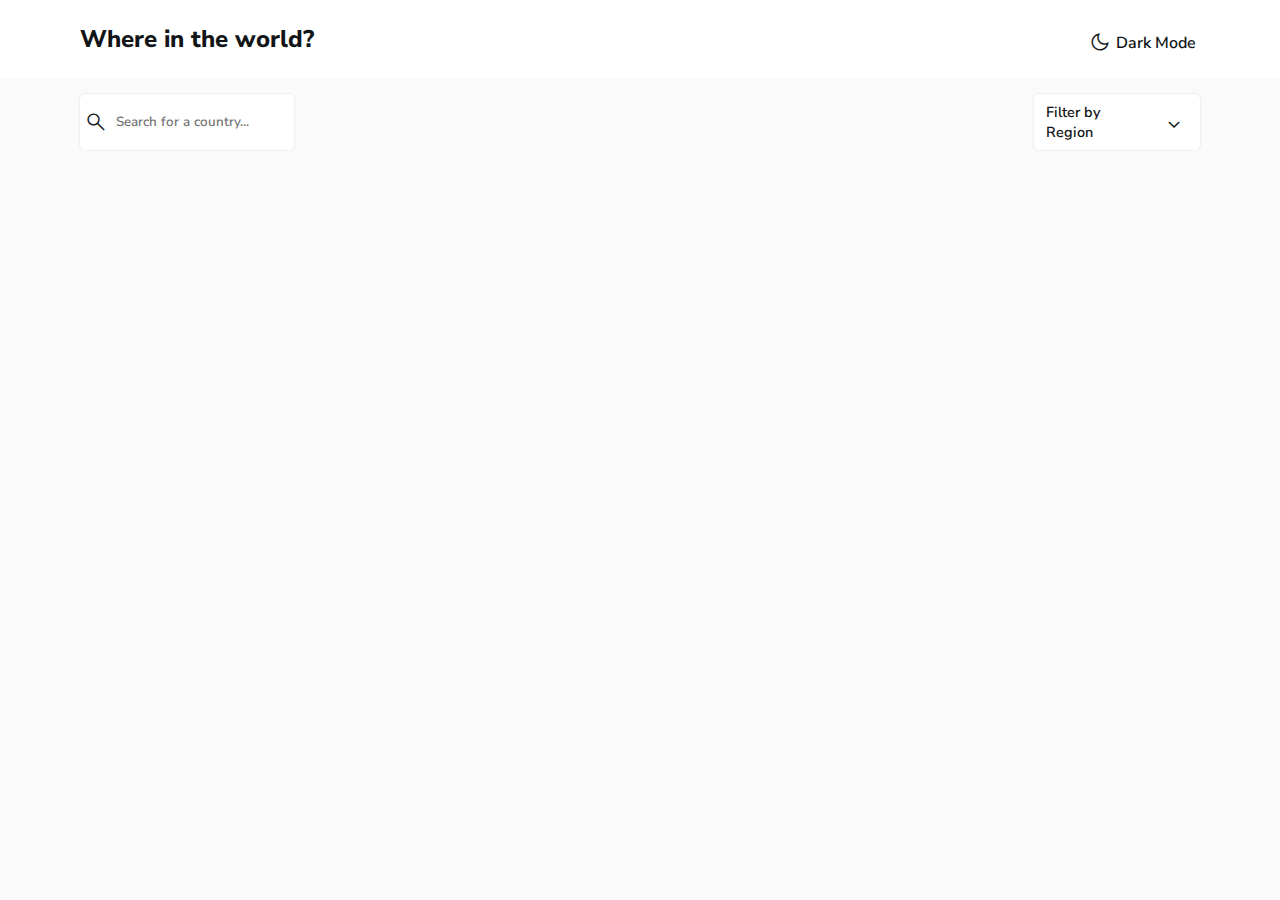
<file: index.html>
<!DOCTYPE html>
<html lang="en">
  <head>
    <meta charset="UTF-8" />
    <meta http-equiv="X-UA-Compatible" content="IE=edge" />
    <meta name="viewport" content="width=device-width, initial-scale=1.0" />
    <title>Rest Countries using API</title>
    <link
      rel="styleSheet"
      href="./style.css"
    />
    <link
      rel="stylesheet"
      href="https://fonts.googleapis.com/css2?family=Material+Symbols+Outlined:opsz,wght,FILL,GRAD@20..48,100..700,0..1,-50..200"
    />
  </head>
  <body>
    <!-- HEADER AREA -->
    <header>
      <nav class="navbar">
        <h2>Where in the world?</h2>
        <!-- THEME MODE -->
        <div class="theme" data-theme>
          <div class="hidden">
            <button id="light-mode">
              <span class="material-symbols-outlined">light_mode</span>
              Light Mode</button>
          </div>
          <div>
            <button id="dark-mode">
              <span class="material-symbols-outlined">dark_mode</span>
              Dark Mode</button>
          </div>
        </div>
      </nav>
    </header>

    <!-- MAIN AREA -->
    <main>
      <!-- CONTROL OPTION -->
      <section class="navigation">
        <!-- SEARCH BAR -->
        <div class="search-bar">
          <button class="search-bar__submit">
            <span class="material-symbols-outlined">search</span>
          </button>
          <input
            type="search"
            class="search-bar__input"
            placeholder="Search for a country..."
            data-search
          />
        </div>

        <!-- DROP DOWN MENU -->
        <div class="drop-down-menu">
          <div class="flex-drop">
            <p class="select">Filter by Region</p>
            <button class="drop-btn">
              <span class="material-symbols-outlined expand-more"
                >expand_more</span
              >
            </button>
          </div>

          <ul class="region-options hiden">
            <li id="Africa">Africa</li>
            <li id="America">America</li>
            <li id="Asia">Asia</li>
            <li id="Europe">Europe</li>
            <li id="Oceania">Oceania</li>
          </ul>
        </div>
      </section>

      <!-- CONTENET GRID AREA  -->
      <section class="content-cards cards" data-container></section>

      <!-- TEMPLATE -->
      <template data-countries-template>
        <div class="card">
          <img src="" alt="country-flag" data-country-flag />
          <h5 class="name" data-country-name></h5>
          <ul class="basic-list">
            <li>
              <strong>Population: </strong><span data-country-population></span>
            </li>
            <li><strong>Region: </strong><span data-country-region></span></li>
            <li>
              <strong>Capital: </strong><span data-country-capital></span>
            </li>
          </ul>
        </div>
      </template>
    </main>

    <script src="./script.js"></script>
  </body>
</html>
</file>
<file: style.css>
@import url('https://fonts.googleapis.com/css2?family=Nunito+Sans:wght@300;600;800&display=swap');



 * {
    margin: 0;
    padding: 0;
    box-sizing: border-box;
    font-family: 'Nunito Sans';
    font-weight: 600;
 }

 :root {
   
    /* light Mode Text */
    --text-color: hsl(200, 15%, 8%);
    /* (Light Mode Input) */
    --Dark-Gray100: hsl(0, 0%, 52%);
    /* (Light Mode Background) */
    --background-mode: hsl(0, 0%, 98%);
    /* (Dark Mode Text & Light Mode Elements) */
    --White-theme: hsl(0, 0%, 100%);
    --element-background: hsl(0, 0%, 100%);
 }

 
 /* Header */
 
 h2 {
    font-weight: 800;
   }
   
   body {
      background-color: var(--background-mode);
      color: var(--text-color);
      overflow-x: hidden;
   }
   
   body.dark{
      --background-mode:hsl(207, 26%, 17%);
      --text-color:hsl(0, 0%, 100%);
      /* (Dark Mode Elements) */
      --element-background: hsl(209, 23%, 22%);
      
   }
   
   .navbar {
    background-color: var(--element-background);
    color: var(--text-color);
    display: flex;
    justify-content: space-between;
    align-items: center;
    padding: 1rem 5rem;
    width: 100vw;
    
   }
   
   .theme {
      font-weight: 600;
   
   }

   #light-mode,
   #dark-mode {
      font-size: 1rem;
   }


 .hidden {
    display: none;
 }

 /* Control Option Area */

 .navigation {
    display: flex;
    justify-content: space-between;
    padding: 1rem 5rem;
    flex-wrap: wrap;    
  
    position: relative;
    
 }

 .search-bar {
    max-width: 460px;
    background-color: var(--element-background);
    box-shadow: 0 0 2px rgba(0, 0, 0, .15);
    border-radius: 5px;
    display: flex;
    justify-content: flex-start;
    overflow: hidden;

 }

 .search-bar__input {
    flex-grow: 1;
    border: none;
    border-radius: 5px;
    padding: .75rem .25rem;
    color: var(--text-color);
    background-color: var(--element-background);
   
 }

 .search-bar__input:active,
 .search-bar__input:focus {
    outline: none;
 }


 .search-bar__submit {
    color: var(--text-color);
    cursor: pointer;
    position: relative;
    bottom: .2rem;
    background: transparent;

 }


 .drop-down-menu {
    max-width: 166px;
    display: flex;
    flex-direction: column;
    gap: .25rem;
    color: var(--Dark-Gray100);
    position: relative;
    cursor: pointer;
 }

 .drop-down-menu>* {
    color: var(--text-color);
    font-weight: 300;

    border-radius: 3px;
    box-shadow: 0 0 2px rgba(0, 0, 0, .15);
 }

 .flex-drop {
    display: flex;
    justify-content: space-between;
    background-color: var(--element-background);
    align-items: center;
    padding: .5rem .75rem;
    border-radius: 5px;
    font-size: .9rem;

 }



 .expand-more {
    position: relative;
    top: .35rem;
 }

 .drop-btn {
    flex-grow: 1;
    color: var(--text-color);
    font-weight: 300;
    padding: .15rem .15rem .15rem .75rem;
    cursor: pointer;

 }

 ul.region-options {
    position: absolute;
    top: 3.5rem;
    width: 100%;
    padding: .75rem 1rem;
    background-color: var(--element-background);
    color: var(--text-color);
    font-weight: 300;
    box-shadow: 0 0 2px rgba(0, 0, 0, .15);
    border-radius: 5px;
    opacity: 0;
    pointer-events: none;
    transform: translateY(-20px);
    transition: opacity 350ms ease-in-out, transform 350ms ease-in-out;
   }
   
   
   ul.region-options>li {
      margin-top: .2rem;
   }
   
   .flex-drop:focus-within + ul.region-options,
   .flex-drop.select:focus + ul.region-options {
      
      opacity: 1;
      transform: translateY(0px);
      pointer-events: auto;
 }

 button {
    background: var(--element-background);
    color: var(--text-color);
    outline: none;
    border: none;
    padding: .5rem .25rem;
 }


 .material-symbols-outlined {
    position: relative;
    top: .35rem;
    font-variation-settings:
       'FILL' 0,
       'wght' 300,
       'GRAD' 0,
       'opsz' 30
 }

 .material-symbols-outlined:hover {
    font-variation-settings:
       'FILL' 1,
       'wght' 300,
       'GRAD' 0,
       'opsz' 30
 }

 /* Main Area */


 .content-cards {
    margin: 1.5rem 3.5rem;
    display: grid;
    gap: 3.5rem;
   
    grid-template-columns: repeat(auto-fit, 17.5rem);
    justify-content: center;
 }

 .card {
    background-color: var(--element-background);
    color: var(--text-color);
    display: flex;
    flex-direction: column;
    gap: .75rem;
    font-weight: 300;
    border-radius: 5px;
    box-shadow: 0 0 1px var(--Dark-Gray100);
 }

 img {
    margin-bottom: .5rem;
    height: 9.5rem;
    border-radius: 5px 5px 0 0;
 }

 ul {
    list-style: none;
 }

 ul.basic-list {
    font-weight: 300;
    padding: .25rem 1.5rem;
    margin-bottom: .25rem;
 }

 ul.basic-list>li {
    margin-bottom: .3rem;
 }

 li>span {
    color: var(--Dark-Gray100);
    font-weight: 300;
 }

 .name {
    font-size: calc(1rem * 1.1 );
    font-weight: 800;
    padding: 0.5rem 1rem 0 1rem;
 }

 @media screen and (max-width:520px) {
    .navbar {
       margin-bottom: .5rem;
       padding: 1rem 1rem;
       font-size: 10px;
       align-items: center;
       overflow: hidden;
    }

    .navigation {
       
       flex-direction: column;
       gap: 2rem;
       padding: 1rem;
    }

    .flex-drop {
       padding-left: 1.5rem;
       padding-right: 0;
       width: fit-content;
    }

    .drop-btn {
       flex-grow: 0;
    }

    .drop-down-menu>* {

       font-weight: 300;
    }

   

    ul.region-options {
       display: flex;
       flex-direction: column;
       padding: 1.25rem;
       gap: .25rem;

    }
 }
</file>
